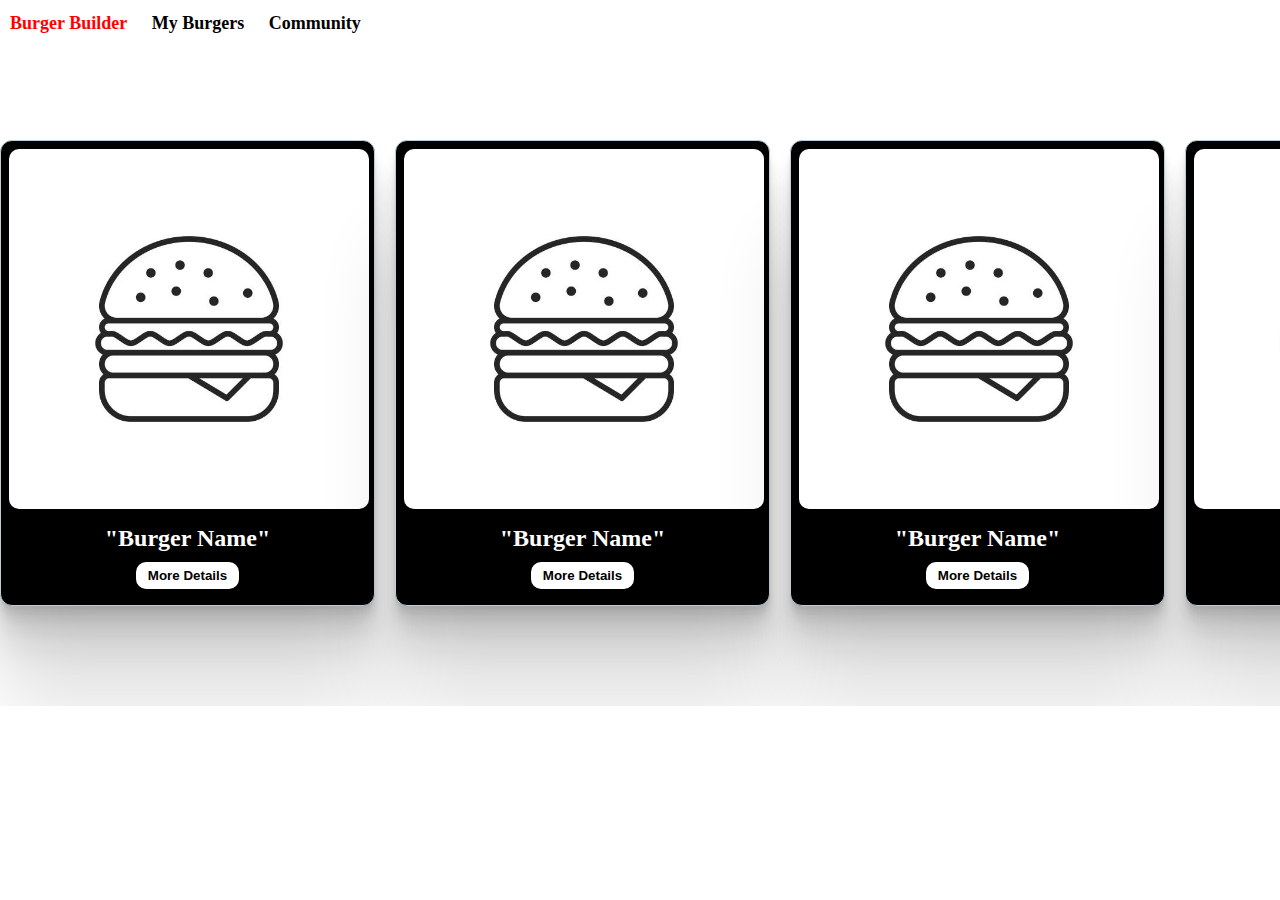
<file: website-html/myburger.html>
<link rel="stylesheet" href="index.css">
<header>
<div class="nav">
  <input type="checkbox" id="nav-check"> 
  <div class="nav-links">
    <a target="_self" href="builder.html">Burger Builder</a>
    <a  target="_self" href="myburger.html" target="_blank">My Burgers</a>
    <a  target="_self" href="community.html" target="_blank">Community</a>
  </div>
</div>
</header>
<body>
  <div id="container">
    <div class="card">
      <img src="burger.png" alt="Burger">
      <div class="card__details">
        <div class="name">"Burger Name"</div>
        <button>More Details</button>
      </div>
    </div>
   
        <div class="card">
      <img src="burger.png" alt="Burger">
      <div class="card__details">
        <div class="name">"Burger Name"</div>
        <button>More Details</button>
      </div>
    </div>
    
        <div class="card">
        <img src="burger.png" alt="Burger">
      <div class="card__details">
        <div class="name">"Burger Name"</div>
        <button>More Details</button>
      </div>
    </div>
    
            <div class="card">
        <img src="burger.png" alt="Burger">
      <div class="card__details">
        <div class="name">"Burger Name"</div>
        <button>More Details</button>
      </div>
    </div>
    
            <div class="card">
       <img src="burger.png" alt="Burger">
      <div class="card__details">
        <div class="name">"Burger Name"</div>
        <button>More Details</button>
      </div>
    </div>
    
            <div class="card">
      <img src="burger.png" alt="Burger">
      <div class="card__details">
        <div class="name">"Burger Name"</div>
        <button>More Details</button>
      </div>
    </div>
    
            <div class="card">
       <img src="burger.png" alt="Burger">
      <div class="card__details">
        <div class="name">"Burger Name"</div>
        <button>More Details</button>
      </div>
    </div>
    
            <div class="card">
  <img src="burger.png" alt="Burger">
      <div class="card__details">
        <div class="name">"Burger Name"</div>
        <button>More Details</button>
      </div>
    </div>
            <div class="card">
  <img src="burger.png" alt="Burger">
      <div class="card__details">
        <div class="name">"Burger Name"</div>
        <button>More Details</button>
      </div>
    </div>
    
            <div class="card">
  <img src="burger.png" alt="Burger">
      <div class="card__details">
        <div class="name">"Burger Name"</div>
        <button>More Details</button>
      </div>
    </div>
    
            <div class="card">
     <img src="burger.png" alt="Burger">
      <div class="card__details">
        <div class="name">"Burger Name"</div>
        <button>More Details</button>
      </div>
    </div>
    
            <div class="card">
       <img src="burger.png" alt="Burger">
      <div class="card__details">
        <div class="name">"Burger Name"</div>
        <button>More Details</button>
      </div>
    </div>
    
  </s>

</body>
</file>
<file: website-html/index.css>
@import url("https://fonts.googleapis.com/css2?family=Raleway:wght@500;600&display=swap");

.home-container {
  margin-top: 10vh;
  width: 100%;
  display: flex;
  z-index: 100;
  overflow: auto;
  min-height: 100vh;
  align-items: center;
  border-color: var(--dl-color-gray-black);
  border-width: 1px;
  flex-direction: column;
  justify-content: flex-start;
}
.home-image {
  width: 464px;
  height: 277px;
  object-fit: cover;
}
.home-text {
  width: 551px;
  height: 50px;
  font-size: 4em;
  align-self: center;
  text-align: center;
  font-family: "Raleway";
  border-radius: var(--dl-radius-radius-radius4);
}

.home-text2 {
  padding-bottom: 10px;
  padding-left: 5px;
}

.home-row1 {
  flex: 0 0 auto;
  width: 100%;
  height: 20px;
  display: flex;
  align-items: center;
  justify-content: center;
}
.home-row2 {
  flex: 0 0 auto;
  width: 100%;
  height: 50px;
  display: flex;
  align-items: center;
  justify-content: center;
}
.home-container1 {
  flex: 0 0 auto;
  width: auto;
  height: auto;
  display: flex;
  align-items: flex-start;
  justify-content: center;
}

.Loginbars {
  font-family: "Raleway";
  padding-right: 10px;
}

.LoginHeader {
  font-family: "Raleway";
  height: 5px;
  padding-bottom: 10px;
}

.SignIn {
  font-family: "Raleway";
  background: black;
  padding: 5px;
  color: white;
  border: gray;
  border-radius: 5px
}


@import url("https://fonts.googleapis.com/css2?family=Raleway:wght@500;600&display=swap");


body {
  margin: 0px;
  font-family: "Raleway", sans-serif;
}

img {
  height: 360px;
    border-radius: 10px;
  width: 360px;
    object-fit: cover;
}

#container {
  display: flex;
  max-width: none;
  /* Add empty space above the container (20% of the view height) */
  margin-top: 10vh;
  overflow-x: scroll;
  scroll-snap-type: x mandatory;
  overflow-y: hidden;
  white-space: nowrap;
  gap: 20px;
padding-bottom: 100px;
  &::-webkit-scrollbar {
    display: none;  
  }
}

#container2 {
  display: grid;
   grid-template-columns: repeat(3, 0.1fr);
  grid-template-rows: 1fr 1fr 1fr;
  gap: 10px 10px;

  /* Add empty space above the container (20% of the view height) */
  margin-top: 10vh;
  margin-left: auto;
  margin-right: auto;
  width: 1500px;
  item-align: center;
  overflow-x: hidden;
  scroll-snap-type: x mandatory;
  overflow-y: hidden;
  white-space: nowrap;
  gap: 20px;
padding-bottom: 100px;
  padding: 50px;
}


  .card {
    display: inline-block;
    background-color: black;
    border: 1px solid #bacdd8;
  padding: 8px;
  border-radius: 12px;
    width: 375px;
      box-shadow:
  0 2.8px 2.2px rgba(0, 0, 0, 0.034),
  0 6.7px 5.3px rgba(0, 0, 0, 0.048),
  0 12.5px 10px rgba(0, 0, 0, 0.06),
  0 22.3px 17.9px rgba(0, 0, 0, 0.072),
  0 41.8px 33.4px rgba(0, 0, 0, 0.086),
  0 100px 80px rgba(0, 0, 0, 0.12)
  }

  .communitycard {
    display: inline-block;
    background-color: black;
    border: 1px solid #bacdd8;
  padding: 8px;
  border-radius: 12px;
    width: 375px;
      box-shadow:
  0 2.8px 2.2px rgba(0, 0, 0, 0.034),
  0 6.7px 5.3px rgba(0, 0, 0, 0.048),
  0 12.5px 10px rgba(0, 0, 0, 0.06),
  0 22.3px 17.9px rgba(0, 0, 0, 0.072),
  0 41.8px 33.4px rgba(0, 0, 0, 0.086),
  0 100px 80px rgba(0, 0, 0, 0.12)
  }



/* Style div elements that have class equal to name */
.name {
  text-align: center;
  color: white;
  font-size: 24px;
  font-weight: 600;
  margin-top: 16px;
  padding-bottom: 10px;
    margin: 0 auto;
  width: 100%;
  display: block;
}

.author {
  text-align: center;
  color: white;
  font-size: 15px;
  font-weight: 400;
  margin-top: 16px;
  padding-bottom: 15px;
    margin: 0 auto;
  width: 100%;
  display: block;
}

/* Style p element */
p {
  font-size: 14px;
  color: #7f8c9b;
  line-height: 150%;
}

/* Style button element */
button {
  border: none;
  padding: 6px 12px;
  border-radius: 10px;

  font-weight: 600;
  color: black;
  background-color: white;

  /* Button is inline-block element by default, it need to have block display for margin: 0 auto; to work */
  margin: 0 auto;
  display: block;

  /* Button is a clickable element, therefore it should have a pointer cursor */
  cursor: pointer;
}

.card__details {
  /* Add space around the details */
  padding: 16px 8px 8px 8px;
}

button:focus,
button:hover {
  background-color: #0077ff;
  color: #e0efff;
}




* {
  box-sizing: border-box;
}

body {
  margin: 0px;
  font-family: 'segoe ui';
}

.nav {
  height: 50px;
  width: 100%;
  position: relative;
}

.nav > .nav-header {

  display: inline;
}

.nav > .nav-header > .nav-title {
  display: inline-block;
  font-size: 22px;
  color: black;
  padding: 10px 10px 10px 10px;
}

.nav > .nav-btn {
  display: none;
}

.nav > .nav-links {
  display: inline;
  float: left;
  font-size: 18px;
}

.nav > .nav-links > a {
  display: inline-block;
  padding: 13px 10px 13px 10px;
  text-decoration: none;
  color: black;
  font-weight: bold;
}

.nav > .nav-links > a:hover {
  color: red;
}

.nav > #nav-check {
  display: none;
}

@media (max-width:600px) {
  .nav > .nav-btn {
    display: inline-block;
    position: absolute;
    right: 0px;
    top: 0px;
  }
  .nav > .nav-btn > label {
    display: inline-block;
    width: 50px;
    height: 50px;
    padding: 13px;
  }
  .nav > .nav-btn > label:hover,.nav  #nav-check:checked ~ .nav-btn > label {
    color: red;
  }
  .nav > .nav-btn > label > span {
    display: block;
    width: 25px;
    height: 10px;
    border-top: 2px solid #eee;
  }
  .nav > .nav-links {
    position: absolute;
    display: block;
    width: 100%;
    background-color: #FFFFFF;
    height: 0px;
    transition: all 0.3s ease-in;
    overflow-y: hidden;
    top: 50px;
    left: 0px;
  }
  .nav > .nav-links > a {
      color: black;
    display: block;
    width: 100%;
    font-weight: bold;
  }
  .nav > #nav-check:not(:checked) ~ .nav-links {
    height: 0px;
  }
  .nav > #nav-check:checked ~ .nav-links {
    height: calc(100vh - 50px);
    overflow-y: auto;
  }
}






.burger-builder-container {
  width: 100%;
  display: flex;
  overflow: auto;
  min-height: 100vh;
  align-items: center;
  flex-direction: column;
  justify-content: center;
}
.burger-builder-container1 {
  flex: 0 0 auto;
  width: auto;
  height: auto;
  display: flex;
  align-items: flex-start;
  justify-content: center;
  padding-bottom: 20px;
}
.burger-builder-container2 {
  flex: 0 0 auto;
  width: auto;
  height: auto;
  display: flex;
  align-items: flex-start;
  justify-content: center;
}
.burger-builder-container3 {
  flex: 0 0 auto;
  width: auto;
  height: auto;
  display: flex;
  align-items: flex-start;
  justify-content: center;
}
.burger-builder-container4 {
  flex: 0 0 auto;
  width: auto;
  height: auto;
  display: flex;
  align-items: flex-start;
  justify-content: center;
}
.burger-builder-image {
  width: 500px;
 height: 500px;
  object-fit: cover;
}
.burger-builder-container5 {
  flex: 0 0 auto;
  width: 500px;
  height: 500px;
  display: flex;
  align-items: center;
  flex-direction: column;
  justify-content: center;
  gap: 20px;
}
.burger-builder-container6 {
  flex: 0 0 auto;
  width: auto;
  height: auto;
  display: flex;
  align-items: flex-start;
  justify-content: center;
  gap: 20px;
}
.burger-builder-container7 {
  background: white;
  flex: 0 0 auto;
  width: 1265px;
  border: solid;
  border-width: thick;
  border-color: black;
  border-radius: 10px;
  padding: 10px;
  height: 325px;
  display: flex;
  align-items: flex-start;
  gap: 10px;
        box-shadow:
  0 2.8px 2.2px rgba(0, 0, 0, 0.034),
  0 6.7px 5.3px rgba(0, 0, 0, 0.048),
  0 12.5px 10px rgba(0, 0, 0, 0.06),
  0 22.3px 17.9px rgba(0, 0, 0, 0.072),
  0 41.8px 33.4px rgba(0, 0, 0, 0.086),
  0 100px 80px rgba(0, 0, 0, 0.12)
}
.burger-builder-textarea{
    font-size: 20px;
    border-style: solid;
  border-width: thick;
  border-radius: 5px;
    border-color: black;
      font-family: "Raleway";
    width: 300px;
        box-shadow:
  0 2.8px 2.2px rgba(0, 0, 0, 0.034),
  0 6.7px 5.3px rgba(0, 0, 0, 0.048),
  0 12.5px 10px rgba(0, 0, 0, 0.06),
  0 22.3px 17.9px rgba(0, 0, 0, 0.072),
  0 41.8px 33.4px rgba(0, 0, 0, 0.086),
  0 100px 80px rgba(0, 0, 0, 0.12)
}

.burger-builder-textarea1{
  font-size: 20px;
    border-style: solid;
  border-width: thick;
  border-radius: 5px;
    border-color: black;
      font-family: "Raleway";
  height: 300px;
  width: 300px;
        box-shadow:
  0 2.8px 2.2px rgba(0, 0, 0, 0.034),
  0 6.7px 5.3px rgba(0, 0, 0, 0.048),
  0 12.5px 10px rgba(0, 0, 0, 0.06),
  0 22.3px 17.9px rgba(0, 0, 0, 0.072),
  0 41.8px 33.4px rgba(0, 0, 0, 0.086),
  0 100px 80px rgba(0, 0, 0, 0.12)
}

.buttonDel {
    font-size: 20px;
    padding: 30px;
    font-family: "Raleway";
  background: red;
        box-shadow:
  0 2.8px 2.2px rgba(0, 0, 0, 0.034),
  0 6.7px 5.3px rgba(0, 0, 0, 0.048),
  0 12.5px 10px rgba(0, 0, 0, 0.06),
  0 22.3px 17.9px rgba(0, 0, 0, 0.072),
  0 41.8px 33.4px rgba(0, 0, 0, 0.086),
  0 100px 80px rgba(0, 0, 0, 0.12)
}
.buttonCre {
    font-size: 20px;
  padding: 30px;
    font-family: "Raleway";
  background: lightgreen;
        box-shadow:
  0 2.8px 2.2px rgba(0, 0, 0, 0.034),
  0 6.7px 5.3px rgba(0, 0, 0, 0.048),
  0 12.5px 10px rgba(0, 0, 0, 0.06),
  0 22.3px 17.9px rgba(0, 0, 0, 0.072),
  0 41.8px 33.4px rgba(0, 0, 0, 0.086),
  0 100px 80px rgba(0, 0, 0, 0.12)
}

.burger-builder-ul{
  border-style: solid;
  border-width: thick;
  border-radius: 10px;
    border-color: black;
    margin-right: 100px;
  height: 300px;
    width: 300px;
        box-shadow:
  0 2.8px 2.2px rgba(0, 0, 0, 0.034),
  0 6.7px 5.3px rgba(0, 0, 0, 0.048),
  0 12.5px 10px rgba(0, 0, 0, 0.06),
  0 22.3px 17.9px rgba(0, 0, 0, 0.072),
  0 41.8px 33.4px rgba(0, 0, 0, 0.086),
  0 100px 80px rgba(0, 0, 0, 0.12)
}

.Listheader {
  font-size: 20px;
  text-align: left;
  margin-left: 0px;
  font-family: "Raleway";
  border-color: black;
    padding: 20px;
    width: 500px;
}

.burger-builder-imagebar {
  width: 300px;
 height: 300px;
  object-fit: cover;
}

.github-link {
  position: fixed;
  bottom: 10px;
  right: 10px;
}
</file>
